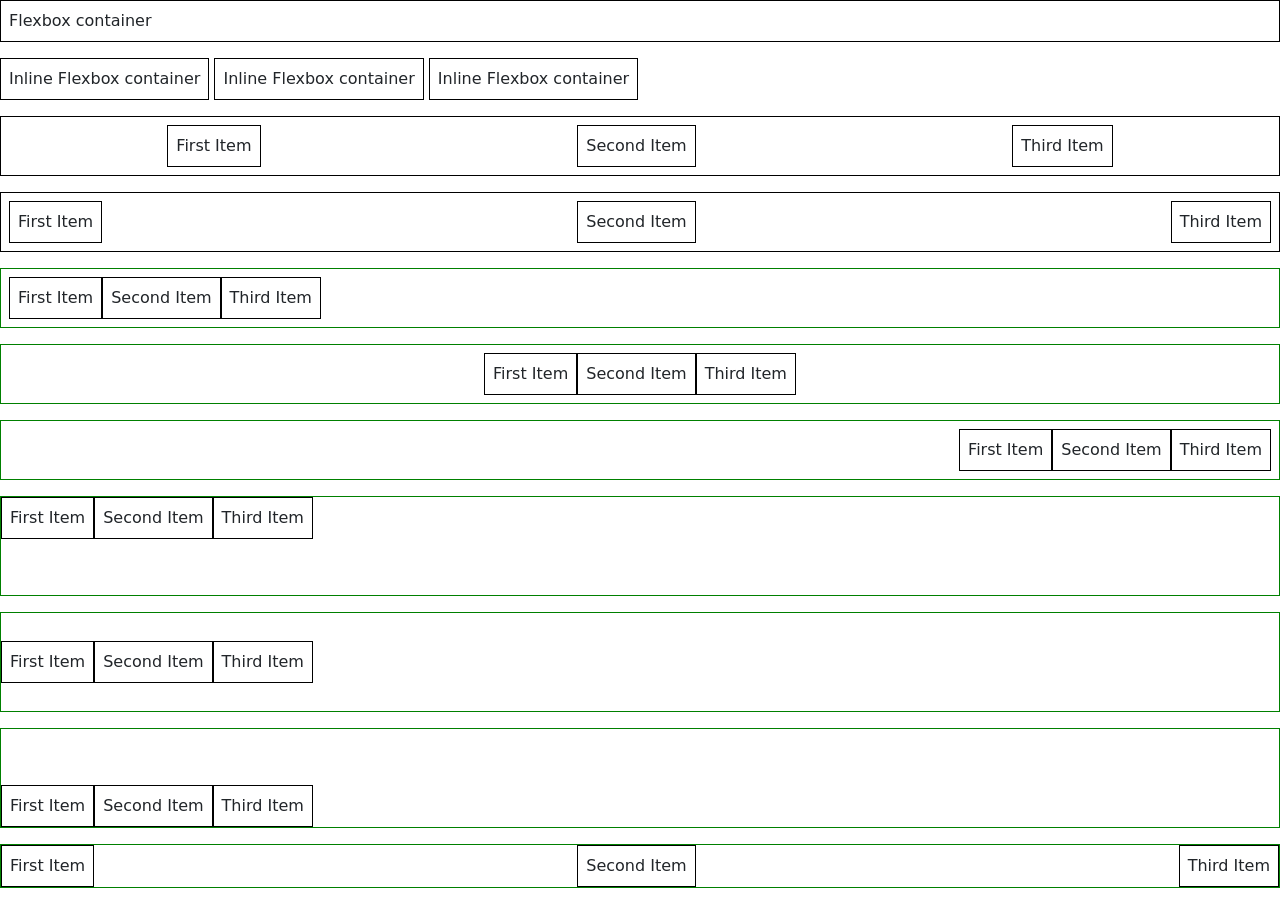
<file: bootstrap-flex/index.html>
<!DOCTYPE html>
<html lang="en">
<head>
    <meta charset="UTF-8">
    <meta http-equiv="X-UA-Compatible" content="IE=edge">
    <meta name="viewport" content="width=device-width, initial-scale=1.0">
    <link href="https://cdn.jsdelivr.net/npm/bootstrap@5.1.1/dist/css/bootstrap.min.css" rel="stylesheet" integrity="sha384-F3w7mX95PdgyTmZZMECAngseQB83DfGTowi0iMjiWaeVhAn4FJkqJByhZMI3AhiU" crossorigin="anonymous">
    <title>Document</title>
</head>
<body>
    <div class="d-flex p-2 mb-3" style="border: 1px solid black;">Flexbox container</div>
    <div class="d-inline-flex p-2" style="border: 1px solid black;">Inline Flexbox container</div>
    <div class="d-inline-flex p-2" style="border: 1px solid black;">Inline Flexbox container</div>
    <div class="d-inline-flex p-2" style="border: 1px solid black;">Inline Flexbox container</div>
    <!-- Content Around -->
    <div class="d-flex flex-row justify-content-around p-2 my-3" style="border: 1px solid black;">
        <div class="p-2" style="border: 1px solid black;">First Item</div>
        <div class="p-2" style="border: 1px solid black;">Second Item</div>
        <div class="p-2" style="border: 1px solid black;">Third Item</div>
    </div>
    <!-- Content Between -->
    <div class="d-flex flex-row justify-content-between p-2 my-3" style="border: 1px solid black;">
        <div class="p-2" style="border: 1px solid black;">First Item</div>
        <div class="p-2" style="border: 1px solid black;">Second Item</div>
        <div class="p-2" style="border: 1px solid black;">Third Item</div>
    </div>
    <!-- Content Start -->
    <div class="d-flex flex-row justify-content-start p-2 my-3" style="border: 1px solid green;">
        <div class="p-2" style="border: 1px solid black;">First Item</div>
        <div class="p-2" style="border: 1px solid black;">Second Item</div>
        <div class="p-2" style="border: 1px solid black;">Third Item</div>
    </div>
    <!-- Content Center -->
    <div class="d-flex flex-row justify-content-center p-2 my-3" style="border: 1px solid green;">
        <div class="p-2" style="border: 1px solid black;">First Item</div>
        <div class="p-2" style="border: 1px solid black;">Second Item</div>
        <div class="p-2" style="border: 1px solid black;">Third Item</div>
    </div>
    <!-- Content End -->
    <div class="d-flex flex-row justify-content-end p-2 my-3" style="border: 1px solid green;">
        <div class="p-2" style="border: 1px solid black;">First Item</div>
        <div class="p-2" style="border: 1px solid black;">Second Item</div>
        <div class="p-2" style="border: 1px solid black;">Third Item</div>
    </div>
    <!-- Items Start -->
    <div class="d-flex align-items-start my-3" style="border: 1px solid green; height: 100px;">
        <div class="p-2" style="border: 1px solid black;">First Item</div>
        <div class="p-2" style="border: 1px solid black;">Second Item</div>
        <div class="p-2" style="border: 1px solid black;">Third Item</div>
    </div>
    <!-- Items Center -->
    <div class="d-flex align-items-center my-3" style="border: 1px solid green; height: 100px;">
        <div class="p-2" style="border: 1px solid black;">First Item</div>
        <div class="p-2" style="border: 1px solid black;">Second Item</div>
        <div class="p-2" style="border: 1px solid black;">Third Item</div>
    </div>
    <!-- Items End -->
    <div class="d-flex align-items-end my-3" style="border: 1px solid green; height: 100px;">
        <div class="p-2" style="border: 1px solid black;">First Item</div>
        <div class="p-2" style="border: 1px solid black;">Second Item</div>
        <div class="p-2" style="border: 1px solid black;">Third Item</div>
    </div>
    <!-- Middle Item Center -->
    <div class="d-flex flex-row my-3" style="border: 1px solid green;">
        <div class="p-2" style="border: 1px solid black;">First Item</div>
        <div class="mx-auto p-2" style="border: 1px solid black;">Second Item</div>
        <div class="p-2" style="border: 1px solid black;">Third Item</div>
    </div>

    <script src="https://cdn.jsdelivr.net/npm/bootstrap@5.1.1/dist/js/bootstrap.bundle.min.js" integrity="sha384-/bQdsTh/da6pkI1MST/rWKFNjaCP5gBSY4sEBT38Q/9RBh9AH40zEOg7Hlq2THRZ" crossorigin="anonymous"></script>
</body>
</html>
</file>
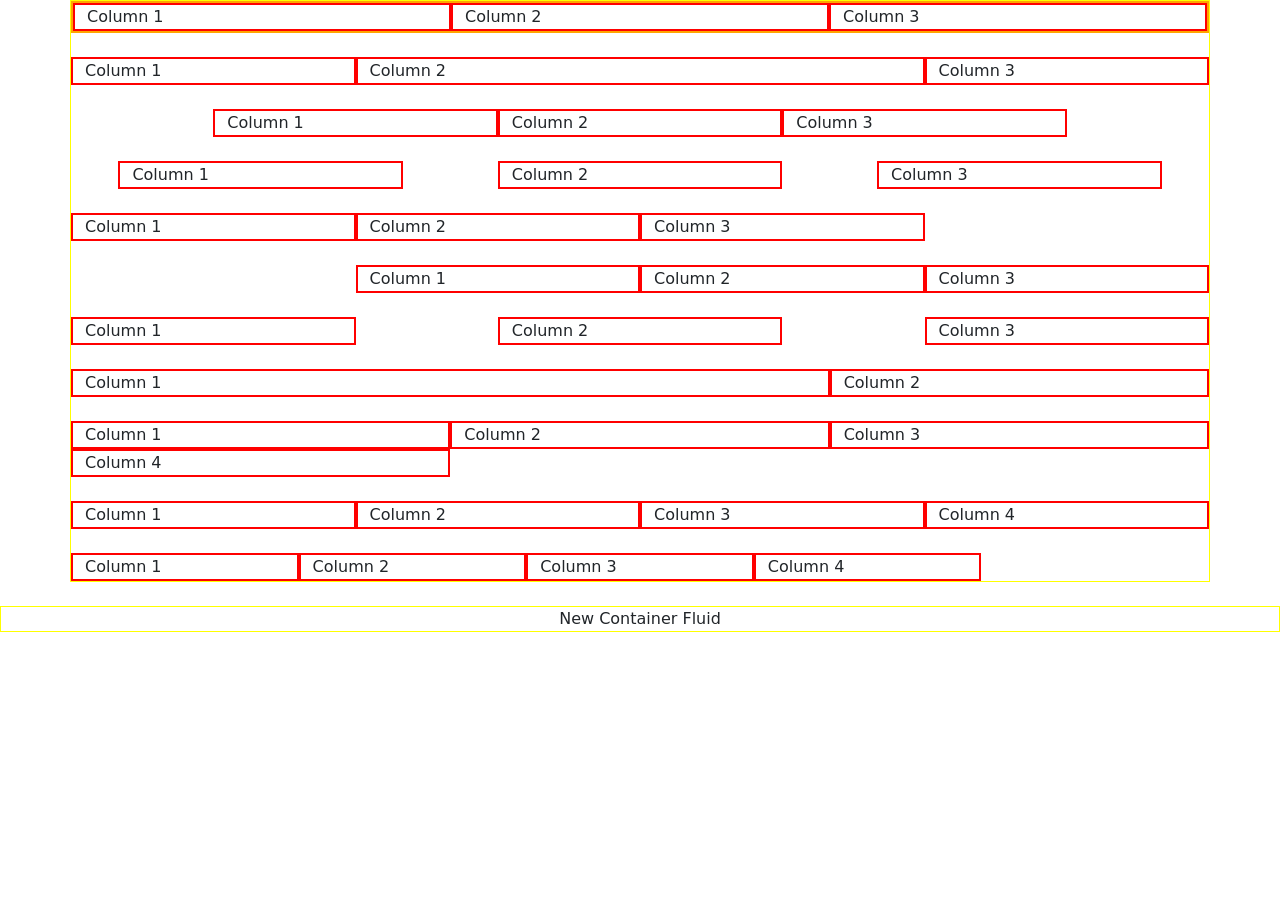
<file: bootstrap-grid/index.html>
<!DOCTYPE html>
<html lang="en">
<head>
    <meta charset="UTF-8">
    <meta http-equiv="X-UA-Compatible" content="IE=edge">
    <meta name="viewport" content="width=device-width, initial-scale=1.0">
    <link href="https://cdn.jsdelivr.net/npm/bootstrap@5.1.1/dist/css/bootstrap.min.css" rel="stylesheet" integrity="sha384-F3w7mX95PdgyTmZZMECAngseQB83DfGTowi0iMjiWaeVhAn4FJkqJByhZMI3AhiU" crossorigin="anonymous">
    <title>Document</title>
</head>
<body>
    <div class="container" style="border: 1px solid yellow;">
        <!-- Row with equal columns -->
        <div class="row" style="border: 2px solid orange;">
            <div class="col-4" style="border: 2px solid red;">Column 1</div>
            <div class="col-4" style="border: 2px solid red;">Column 2</div>
            <div class="col-4" style="border: 2px solid red;">Column 3</div>
        </div>
        <br>
        <!-- Row with middle column bigger -->
        <div class="row">
            <div class="col-3" style="border: 2px solid red;">Column 1</div>
            <div class="col-6" style="border: 2px solid red;">Column 2</div>
            <div class="col-3" style="border: 2px solid red;">Column 3</div>
        </div>
        <br>
        <!-- Row with 3 equal columns centered -->
        <div class="row justify-content-center">
            <div class="col-3" style="border: 2px solid red;">Column 1</div>
            <div class="col-3" style="border: 2px solid red;">Column 2</div>
            <div class="col-3" style="border: 2px solid red;">Column 3</div>
        </div>
        <br>
        <!-- Row with 3 equal columns around -->
        <div class="row justify-content-around">
            <div class="col-3" style="border: 2px solid red;">Column 1</div>
            <div class="col-3" style="border: 2px solid red;">Column 2</div>
            <div class="col-3" style="border: 2px solid red;">Column 3</div>
        </div>
        <br>
        <!-- Row with 3 equal columns start -->
        <div class="row justify-content-start">
            <div class="col-3" style="border: 2px solid red;">Column 1</div>
            <div class="col-3" style="border: 2px solid red;">Column 2</div>
            <div class="col-3" style="border: 2px solid red;">Column 3</div>
        </div>
        <br>
        <!-- Row with 3 equal columns end -->
        <div class="row justify-content-end">
            <div class="col-3" style="border: 2px solid red;">Column 1</div>
            <div class="col-3" style="border: 2px solid red;">Column 2</div>
            <div class="col-3" style="border: 2px solid red;">Column 3</div>
        </div>
        <br>
        <!-- Row with 3 equal columns between -->
        <div class="row justify-content-between">
            <div class="col-3" style="border: 2px solid red;">Column 1</div>
            <div class="col-3" style="border: 2px solid red;">Column 2</div>
            <div class="col-3" style="border: 2px solid red;">Column 3</div>
        </div>
        <br>
        <!-- Row with 2 columns 1 bigger than other -->
        <div class="row">
            <div class="col-8" style="border: 2px solid red;">Column 1</div>
            <div class="col-4" style="border: 2px solid red;">Column 2</div>
        </div>
        <br>
        <!-- Row with row-columns 3max -->
        <div class="row row-cols-3">
            <div class="col" style="border: 2px solid red;">Column 1</div>
            <div class="col" style="border: 2px solid red;">Column 2</div>
            <div class="col" style="border: 2px solid red;">Column 3</div>
            <div class="col" style="border: 2px solid red;">Column 4</div>
        </div>
        <br>
        <!-- Row with row-columns 4max -->
        <div class="row row-cols-4">
            <div class="col" style="border: 2px solid red;">Column 1</div>
            <div class="col" style="border: 2px solid red;">Column 2</div>
            <div class="col" style="border: 2px solid red;">Column 3</div>
            <div class="col" style="border: 2px solid red;">Column 4</div>
        </div>
        <br>
        <!-- Row with row-columns 5max -->
        <div class="row row-cols-5">
            <div class="col" style="border: 2px solid red;">Column 1</div>
            <div class="col" style="border: 2px solid red;">Column 2</div>
            <div class="col" style="border: 2px solid red;">Column 3</div>
            <div class="col" style="border: 2px solid red;">Column 4</div>
        </div>
    </div>
    <br>
    <div class="container-fluid text-center" style="border: 1px solid yellow;">New Container Fluid</div>

    <script src="https://cdn.jsdelivr.net/npm/bootstrap@5.1.1/dist/js/bootstrap.bundle.min.js" integrity="sha384-/bQdsTh/da6pkI1MST/rWKFNjaCP5gBSY4sEBT38Q/9RBh9AH40zEOg7Hlq2THRZ" crossorigin="anonymous"></script>
</body>
</html>
</file>
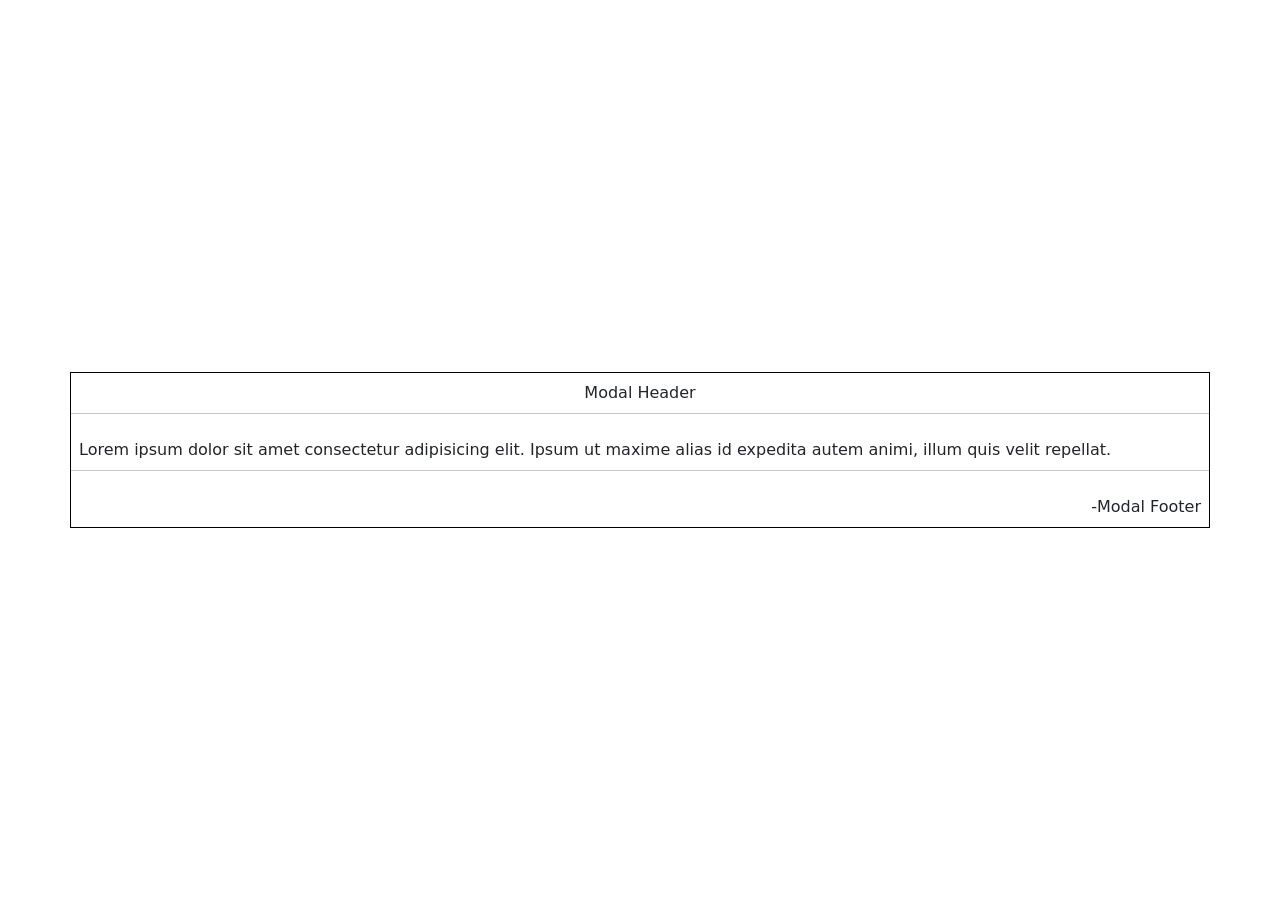
<file: bootstrap-modal/index.html>
<!DOCTYPE html>
<html lang="en">
<head>
    <meta charset="UTF-8">
    <meta http-equiv="X-UA-Compatible" content="IE=edge">
    <meta name="viewport" content="width=device-width, initial-scale=1.0">
    <link href="https://cdn.jsdelivr.net/npm/bootstrap@5.1.1/dist/css/bootstrap.min.css" rel="stylesheet" integrity="sha384-F3w7mX95PdgyTmZZMECAngseQB83DfGTowi0iMjiWaeVhAn4FJkqJByhZMI3AhiU" crossorigin="anonymous">
    <title>Document</title>
</head>
<body>
    <div class="container" style="position: absolute; top: 50%; left: 50%; transform: translate(-50%, -50%);">
        <div class="row align-items-center" style="border: 1px solid black;">
            <div class="header p-2 text-center">Modal Header</div>
            <hr>
            <div class="body p-2 text-start">Lorem ipsum dolor sit amet consectetur adipisicing elit. Ipsum ut maxime alias id expedita autem animi, illum quis velit repellat.</div>
            <hr>
            <div class="footer p-2 text-end">-Modal Footer</div>
        </div>
    </div>

    <script src="https://cdn.jsdelivr.net/npm/bootstrap@5.1.1/dist/js/bootstrap.bundle.min.js" integrity="sha384-/bQdsTh/da6pkI1MST/rWKFNjaCP5gBSY4sEBT38Q/9RBh9AH40zEOg7Hlq2THRZ" crossorigin="anonymous"></script>
</body>
</html>
</file>
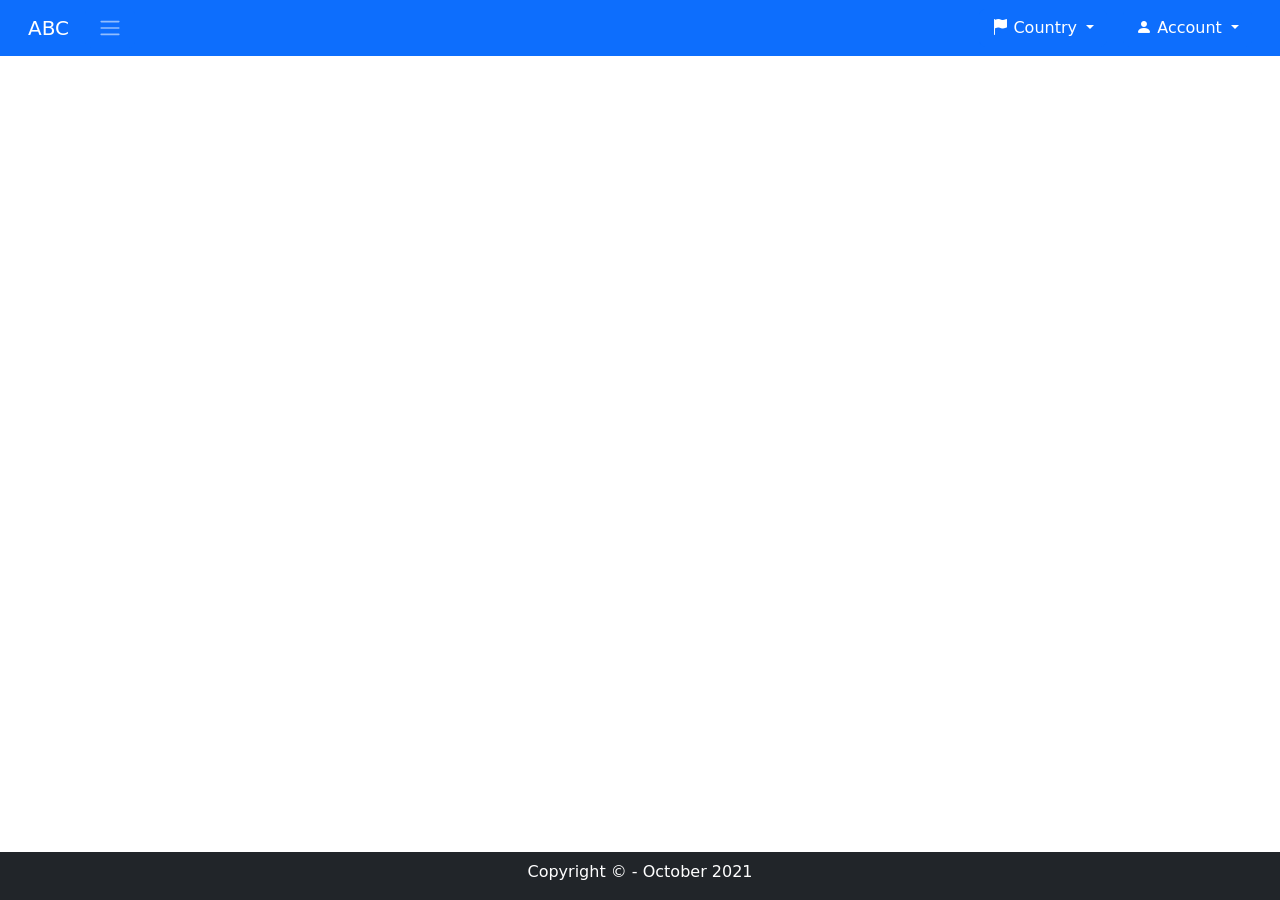
<file: bootstrap5-tut/index.html>
<!DOCTYPE html>
<html lang="en">
<head>
    <meta charset="UTF-8">
    <meta http-equiv="X-UA-Compatible" content="IE=edge">
    <meta name="viewport" content="width=device-width, initial-scale=1.0">
    <link href="https://cdn.jsdelivr.net/npm/bootstrap@5.1.2/dist/css/bootstrap.min.css" rel="stylesheet" integrity="sha384-uWxY/CJNBR+1zjPWmfnSnVxwRheevXITnMqoEIeG1LJrdI0GlVs/9cVSyPYXdcSF" crossorigin="anonymous">
    <link rel="stylesheet" href="https://cdn.jsdelivr.net/npm/bootstrap-icons@1.3.0/font/bootstrap-icons.css">
    <title>Document</title>
</head>
<body>
    <!-- Navbar -->
    <nav class="navbar navbar-expand-lg bg-primary navbar-dark fixed-top">
        <div class="container-fluid">
            <div class="d-flex mx-3">
                <a href="#" class="navbar-brand">ABC</a>
                <button class="btn btn-primary" type="button" data-bs-toggle="offcanvas" data-bs-target="#offcanvasExample" aria-controls="offcanvasExample">
                    <span class="navbar-toggler-icon"></span>
                </button>
            </div>
            <div class="dropdown ms-auto">
                <button class="btn btn-primary dropdown-toggle d-none d-md-block" type="button" id="dropdownMenuButton" data-bs-toggle="dropdown">
                    <span class="bi bi-flag-fill"></span> Country
                </button>
                <ul class="dropdown-menu" aria-labelledby="dropdownMenuButton">
                    <li><a class="dropdown-item" href="#">View</a></li>
                    <li><a class="dropdown-item" href="#">Change</a></li>
                </ul>
            </div>
            <div class="dropdown mx-3">
                <button class="btn btn-primary dropdown-toggle" type="button" id="dropdownMenuButton" data-bs-toggle="dropdown">
                    <span class="bi bi-person-fill"></span> Account
                </button>
                <ul class="dropdown-menu" aria-labelledby="dropdownMenuButton">
                    <li><a class="dropdown-item" href="#">Edit</a></li>
                    <li><a class="dropdown-item" href="#">Logout</a></li>
                </ul>
            </div>
            
        </div>
    </nav>

    <!-- Offcanvas -->
    <div class="offcanvas offcanvas-start" tabindex="-1" id="offcanvasExample" aria-labelledby="offcanvasExampleLabel">
        <div class="offcanvas-header border-bottom">
            <h5 class="offcanvas-title" id="offcanvasExampleLabel">ABC v0.0</h5>
            <button type="button" class="btn-close text-reset btn-sm" data-bs-dismiss="offcanvas" aria-label="Close"></button>
        </div>
        <div class="offcanvas-body">
            <div class="accordion accordion-flush" id="accordionFlushExample">
                <div class="accordion-item">
                    <h2 class="accordion-header" id="flush-headingOne">
                        <button class="accordion-button collapsed" type="button" data-bs-toggle="collapse" data-bs-target="#flush-collapseOne" aria-expanded="false" aria-controls="flush-collapseOne">
                            <span class="bi bi-people btn-lg"></span> Global Menu 1
                        </button>
                    </h2>
                    <div id="flush-collapseOne" class="accordion-collapse collapse" aria-labelledby="flush-headingOne" data-bs-parent="#accordionFlushExample">
                        <div class="accordion-body">
                            <a href="#" class="btn btn-light d-flex my-2">Option 1</a>
                            <a href="#" class="btn btn-light d-flex my-2">Option 2</a>
                            <a href="#" class="btn btn-light d-flex my-2">Option 3</a>
                        </div>
                    </div>
                </div>
                <div class="accordion-item">
                    <h2 class="accordion-header" id="flush-headingTwo">
                        <button class="accordion-button collapsed" type="button" data-bs-toggle="collapse" data-bs-target="#flush-collapseTwo" aria-expanded="false" aria-controls="flush-collapseTwo">
                            <span class="bi bi-gear btn-lg"></span> Global Menu 2
                        </button>
                    </h2>
                    <div id="flush-collapseTwo" class="accordion-collapse collapse" aria-labelledby="flush-headingTwo" data-bs-parent="#accordionFlushExample">
                        <div class="accordion-body">
                            <a href="#" class="btn btn-light d-flex my-2">Option 1</a>
                            <a href="#" class="btn btn-light d-flex my-2">Option 2</a>
                            <a href="#" class="btn btn-light d-flex my-2">Option 3</a>
                        </div>
                    </div>
                </div>
                <div class="accordion-item">
                    <h2 class="accordion-header" id="flush-headingThree">
                        <button class="accordion-button collapsed" type="button" data-bs-toggle="collapse" data-bs-target="#flush-collapseThree" aria-expanded="false" aria-controls="flush-collapseThree">
                            <span class="bi bi-sliders btn-lg"></span> Global Menu 3
                        </button>
                    </h2>
                    <div id="flush-collapseThree" class="accordion-collapse collapse" aria-labelledby="flush-headingThree" data-bs-parent="#accordionFlushExample">
                        <div class="accordion-body">
                            <a href="#" class="btn btn-light d-flex my-2">Option 1</a>
                            <a href="#" class="btn btn-light d-flex my-2">Option 2</a>
                            <a href="#" class="btn btn-light d-flex my-2">Option 3</a>
                        </div>
                    </div>
                </div>
                <div class="accordion-item">
                    <h2 class="accordion-header" id="flush-headingFour">
                        <button class="accordion-button collapsed" type="button" data-bs-toggle="collapse" data-bs-target="#flush-collapseFour" aria-expanded="false" aria-controls="flush-collapseFour">
                            <span class="bi bi-bell btn-lg"></span> Global Menu 4
                        </button>
                    </h2>
                    <div id="flush-collapseFour" class="accordion-collapse collapse" aria-labelledby="flush-headingFour" data-bs-parent="#accordionFlushExample">
                        <div class="accordion-body">
                            <a href="#" class="btn btn-light d-flex my-2">Option 1</a>
                            <a href="#" class="btn btn-light d-flex my-2">Option 2</a>
                            <a href="#" class="btn btn-light d-flex my-2">Option 3</a>
                        </div>
                    </div>
                </div>
                <div class="accordion-item">
                    <h2 class="accordion-header" id="flush-headingFive">
                        <button class="accordion-button collapsed" type="button" data-bs-toggle="collapse" data-bs-target="#flush-collapseFive" aria-expanded="false" aria-controls="flush-collapseFive">
                            <span class="bi bi-tools btn-lg"></span> Global Menu 5
                        </button>
                    </h2>
                    <div id="flush-collapseFive" class="accordion-collapse collapse" aria-labelledby="flush-headingFive" data-bs-parent="#accordionFlushExample">
                        <div class="accordion-body">
                            <a href="#" class="btn btn-light d-flex my-2">Option 1</a>
                            <a href="#" class="btn btn-light d-flex my-2">Option 2</a>
                            <a href="#" class="btn btn-light d-flex my-2">Option 3</a>
                        </div>
                    </div>
                </div>
                <div class="accordion-item">
                    <h2 class="accordion-header" id="flush-headingSix">
                        <button class="accordion-button collapsed" type="button" data-bs-toggle="collapse" data-bs-target="#flush-collapseSix" aria-expanded="false" aria-controls="flush-collapseSix">
                            <span class="bi bi-telephone-outbound btn-lg"></span> Global Menu 6
                        </button>
                    </h2>
                    <div id="flush-collapseSix" class="accordion-collapse collapse" aria-labelledby="flush-headingSix" data-bs-parent="#accordionFlushExample">
                        <div class="accordion-body">
                            <a href="#" class="btn btn-light d-flex my-2">Option 1</a>
                            <a href="#" class="btn btn-light d-flex my-2">Option 2</a>
                            <a href="#" class="btn btn-light d-flex my-2">Option 3</a>
                        </div>
                    </div>
                </div>
            </div>
        </div>
    </div>

    <!-- Footer -->
    <footer class="container-fluid bg-dark text-white text-center position-absolute bottom-0">
        <p class="pt-2">Copyright &copy; - October 2021</p>
    </footer>
    
    <script src="https://cdn.jsdelivr.net/npm/bootstrap@5.1.2/dist/js/bootstrap.bundle.min.js" integrity="sha384-kQtW33rZJAHjgefvhyyzcGF3C5TFyBQBA13V1RKPf4uH+bwyzQxZ6CmMZHmNBEfJ" crossorigin="anonymous"></script>
</body>
</html>
</file>
